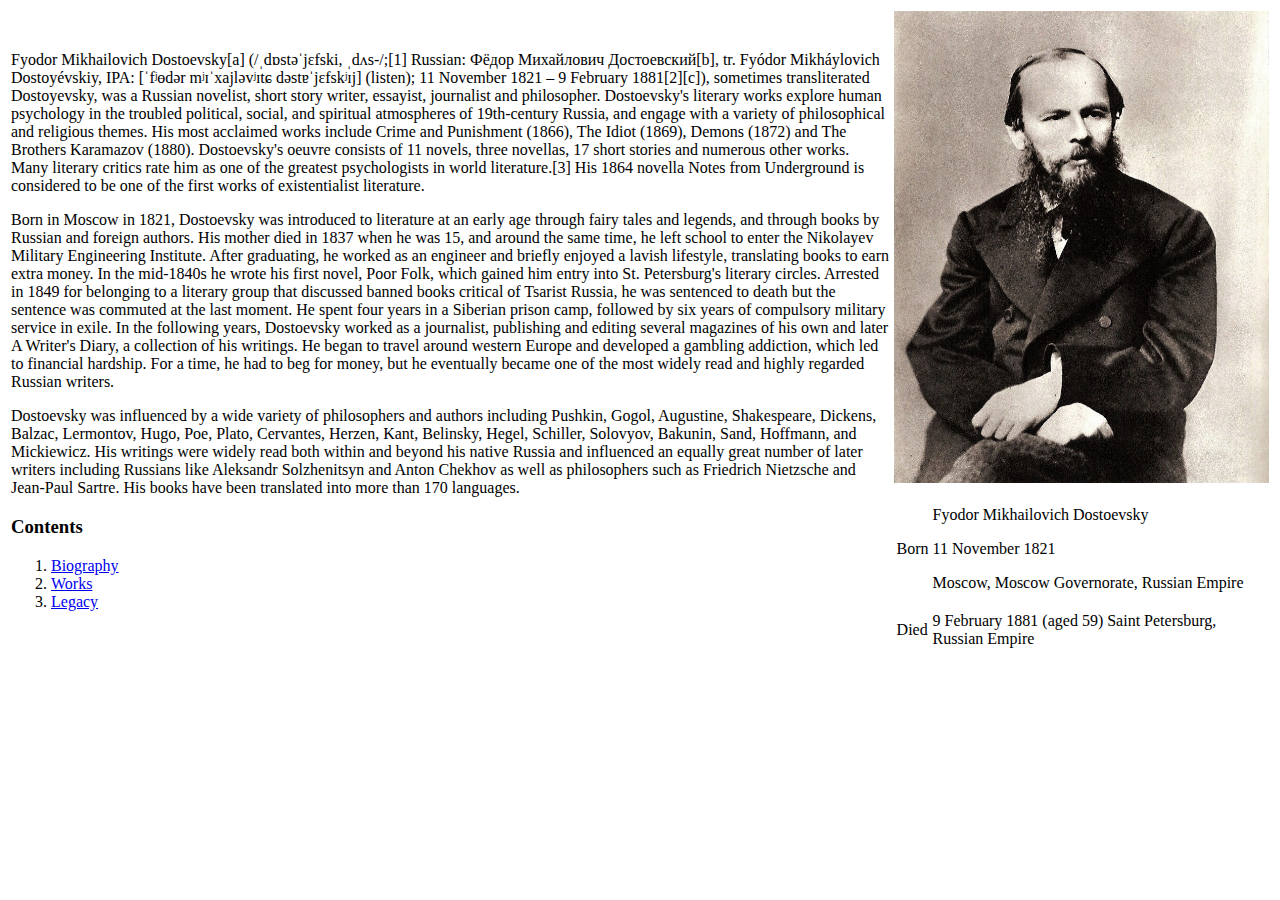
<file: index.html>
<!DOCTYPE html>
<meta http-equiv="Content-Type" content="text/html; charset=UTF-8" />
<html>
    <head>
        <title>Fyodor Dostoevsky</title>
        <link rel="stylesheet" type="text/css"href="mystyle.css">
    </head>
    <body>
      <table>
      <td id="left"><p>Fyodor Mikhailovich Dostoevsky[a] (/ˌdɒstəˈjɛfski, ˌdʌs-/;[1] Russian: Фёдор Михайлович Достоевский[b], tr. Fyódor Mikháylovich Dostoyévskiy, IPA: [ˈfʲɵdər mʲɪˈxajləvʲɪtɕ dəstɐˈjɛfskʲɪj] (listen); 11 November 1821 – 9 February 1881[2][c]), sometimes transliterated Dostoyevsky, was a Russian novelist, short story writer, essayist, journalist and philosopher. Dostoevsky's literary works explore human psychology in the troubled political, social, and spiritual atmospheres of 19th-century Russia, and engage with a variety of philosophical and religious themes. His most acclaimed works include Crime and Punishment (1866), The Idiot (1869), Demons (1872) and The Brothers Karamazov (1880). Dostoevsky's oeuvre consists of 11 novels, three novellas, 17 short stories and numerous other works. Many literary critics rate him as one of the greatest psychologists in world literature.[3] His 1864 novella Notes from Underground is considered to be one of the first works of existentialist literature.
      </p>
      </p>Born in Moscow in 1821, Dostoevsky was introduced to literature at an early age through fairy tales and legends, and through books by Russian and foreign authors. His mother died in 1837 when he was 15, and around the same time, he left school to enter the Nikolayev Military Engineering Institute. After graduating, he worked as an engineer and briefly enjoyed a lavish lifestyle, translating books to earn extra money. In the mid-1840s he wrote his first novel, Poor Folk, which gained him entry into St. Petersburg's literary circles. Arrested in 1849 for belonging to a literary group that discussed banned books critical of Tsarist Russia, he was sentenced to death but the sentence was commuted at the last moment. He spent four years in a Siberian prison camp, followed by six years of compulsory military service in exile. In the following years, Dostoevsky worked as a journalist, publishing and editing several magazines of his own and later A Writer's Diary, a collection of his writings. He began to travel around western Europe and developed a gambling addiction, which led to financial hardship. For a time, he had to beg for money, but he eventually became one of the most widely read and highly regarded Russian writers.
      </p>
      <p>Dostoevsky was influenced by a wide variety of philosophers and authors including Pushkin, Gogol, Augustine, Shakespeare, Dickens, Balzac, Lermontov, Hugo, Poe, Plato, Cervantes, Herzen, Kant, Belinsky, Hegel, Schiller, Solovyov, Bakunin, Sand, Hoffmann, and Mickiewicz. His writings were widely read both within and beyond his native Russia and influenced an equally great number of later writers including Russians like Aleksandr Solzhenitsyn and Anton Chekhov as well as philosophers such as Friedrich Nietzsche and Jean-Paul Sartre. His books have been translated into more than 170 languages.
      </p>
      <h3>Contents</h3>
      <ol>
        <li><a href="biography.html">Biography</a></li>
        <li><a href="works.html">Works</a></li>
        <li><a href="legacy.html">Legacy</a></li>
    </td>
    <td id="right">
      <img src="Dostoevskij_1876.jpg" width="100%">
      <table>
        <tr>
          <td class="name">Born</td>
          <td class="info"><p>Fyodor Mikhailovich Dostoevsky</p>
                          <p>11 November 1821</p>
                        <p>Moscow, Moscow Governorate, Russian Empire</p>
                      </td>
        </tr>
        <tr>
          <td class="name">Died</td>
          <td class="info">9 February 1881 (aged 59) Saint Petersburg, Russian Empire</td>
        </tr>
      </table>
    </td>
    </table>
    </body>
</html>
</file>
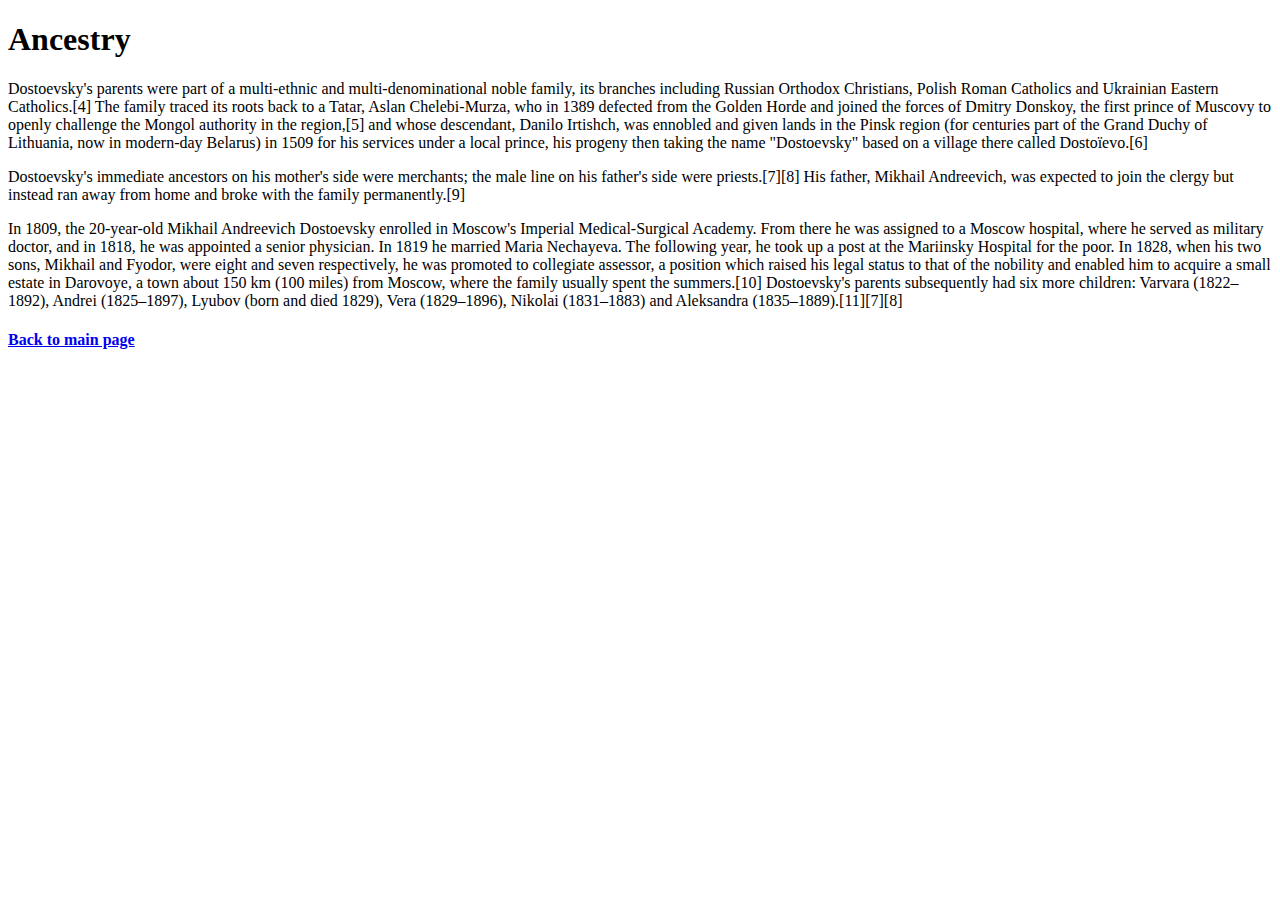
<file: biography.html>
<!DOCTYPE html>
<meta http-equiv="Content-Type" content="text/html; charset=UTF-8" />
<html>
    <head>
        <title>Biography</title>
        <link rel="stylesheet" type="text/css"href="mystyle.css">
    </head>
    <body>
      <h1>Ancestry</h1>
      <p>Dostoevsky's parents were part of a multi-ethnic and multi-denominational noble family, its branches including Russian Orthodox Christians, Polish Roman Catholics and Ukrainian Eastern Catholics.[4] The family traced its roots back to a Tatar, Aslan Chelebi-Murza, who in 1389 defected from the Golden Horde and joined the forces of Dmitry Donskoy, the first prince of Muscovy to openly challenge the Mongol authority in the region,[5] and whose descendant, Danilo Irtishch, was ennobled and given lands in the Pinsk region (for centuries part of the Grand Duchy of Lithuania, now in modern-day Belarus) in 1509 for his services under a local prince, his progeny then taking the name "Dostoevsky" based on a village there called Dostoïevo.[6] </p>
      <p>Dostoevsky's immediate ancestors on his mother's side were merchants; the male line on his father's side were priests.[7][8] His father, Mikhail Andreevich, was expected to join the clergy but instead ran away from home and broke with the family permanently.[9] </p>
      <p>In 1809, the 20-year-old Mikhail Andreevich Dostoevsky enrolled in Moscow's Imperial Medical-Surgical Academy. From there he was assigned to a Moscow hospital, where he served as military doctor, and in 1818, he was appointed a senior physician. In 1819 he married Maria Nechayeva. The following year, he took up a post at the Mariinsky Hospital for the poor. In 1828, when his two sons, Mikhail and Fyodor, were eight and seven respectively, he was promoted to collegiate assessor, a position which raised his legal status to that of the nobility and enabled him to acquire a small estate in Darovoye, a town about 150 km (100 miles) from Moscow, where the family usually spent the summers.[10] Dostoevsky's parents subsequently had six more children: Varvara (1822–1892), Andrei (1825–1897), Lyubov (born and died 1829), Vera (1829–1896), Nikolai (1831–1883) and Aleksandra (1835–1889).[11][7][8] </p>
      <p><h4><a href="index.html">Back to main page</a></h4></p>
    </body>
</file>
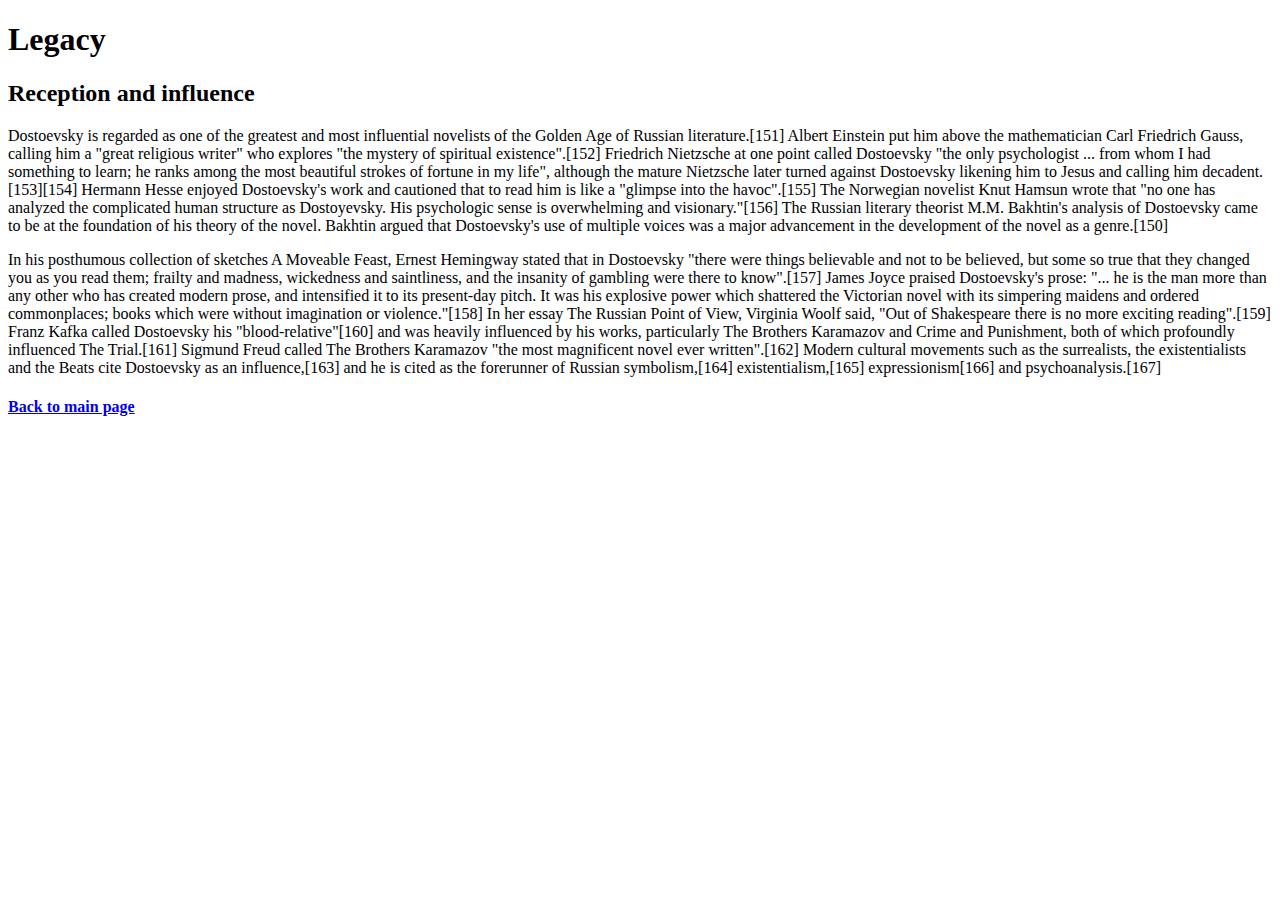
<file: legacy.html>
<!DOCTYPE html>
<meta http-equiv="Content-Type" content="text/html; charset=UTF-8" />
<html>
    <head>
        <title>Legacy</title>
        <link rel="stylesheet" type="text/css"href="mystyle.css">
    </head>
    <body>
      <h1>Legacy</h1>
      <h2>Reception and influence</h2>
      <p>Dostoevsky is regarded as one of the greatest and most influential novelists of the Golden Age of Russian literature.[151] Albert Einstein put him above the mathematician Carl Friedrich Gauss, calling him a "great religious writer" who explores "the mystery of spiritual existence".[152] Friedrich Nietzsche at one point called Dostoevsky "the only psychologist ... from whom I had something to learn; he ranks among the most beautiful strokes of fortune in my life", although the mature Nietzsche later turned against Dostoevsky likening him to Jesus and calling him decadent.[153][154] Hermann Hesse enjoyed Dostoevsky's work and cautioned that to read him is like a "glimpse into the havoc".[155] The Norwegian novelist Knut Hamsun wrote that "no one has analyzed the complicated human structure as Dostoyevsky. His psychologic sense is overwhelming and visionary."[156] The Russian literary theorist M.M. Bakhtin's analysis of Dostoevsky came to be at the foundation of his theory of the novel. Bakhtin argued that Dostoevsky's use of multiple voices was a major advancement in the development of the novel as a genre.[150] </p>
      <p>In his posthumous collection of sketches A Moveable Feast, Ernest Hemingway stated that in Dostoevsky "there were things believable and not to be believed, but some so true that they changed you as you read them; frailty and madness, wickedness and saintliness, and the insanity of gambling were there to know".[157] James Joyce praised Dostoevsky's prose: "... he is the man more than any other who has created modern prose, and intensified it to its present-day pitch. It was his explosive power which shattered the Victorian novel with its simpering maidens and ordered commonplaces; books which were without imagination or violence."[158] In her essay The Russian Point of View, Virginia Woolf said, "Out of Shakespeare there is no more exciting reading".[159] Franz Kafka called Dostoevsky his "blood-relative"[160] and was heavily influenced by his works, particularly The Brothers Karamazov and Crime and Punishment, both of which profoundly influenced The Trial.[161] Sigmund Freud called The Brothers Karamazov "the most magnificent novel ever written".[162] Modern cultural movements such as the surrealists, the existentialists and the Beats cite Dostoevsky as an influence,[163] and he is cited as the forerunner of Russian symbolism,[164] existentialism,[165] expressionism[166] and psychoanalysis.[167] </p>
      <p><h4><a href="index.html">Back to main page</a></h4></p>
    </body>
</file>
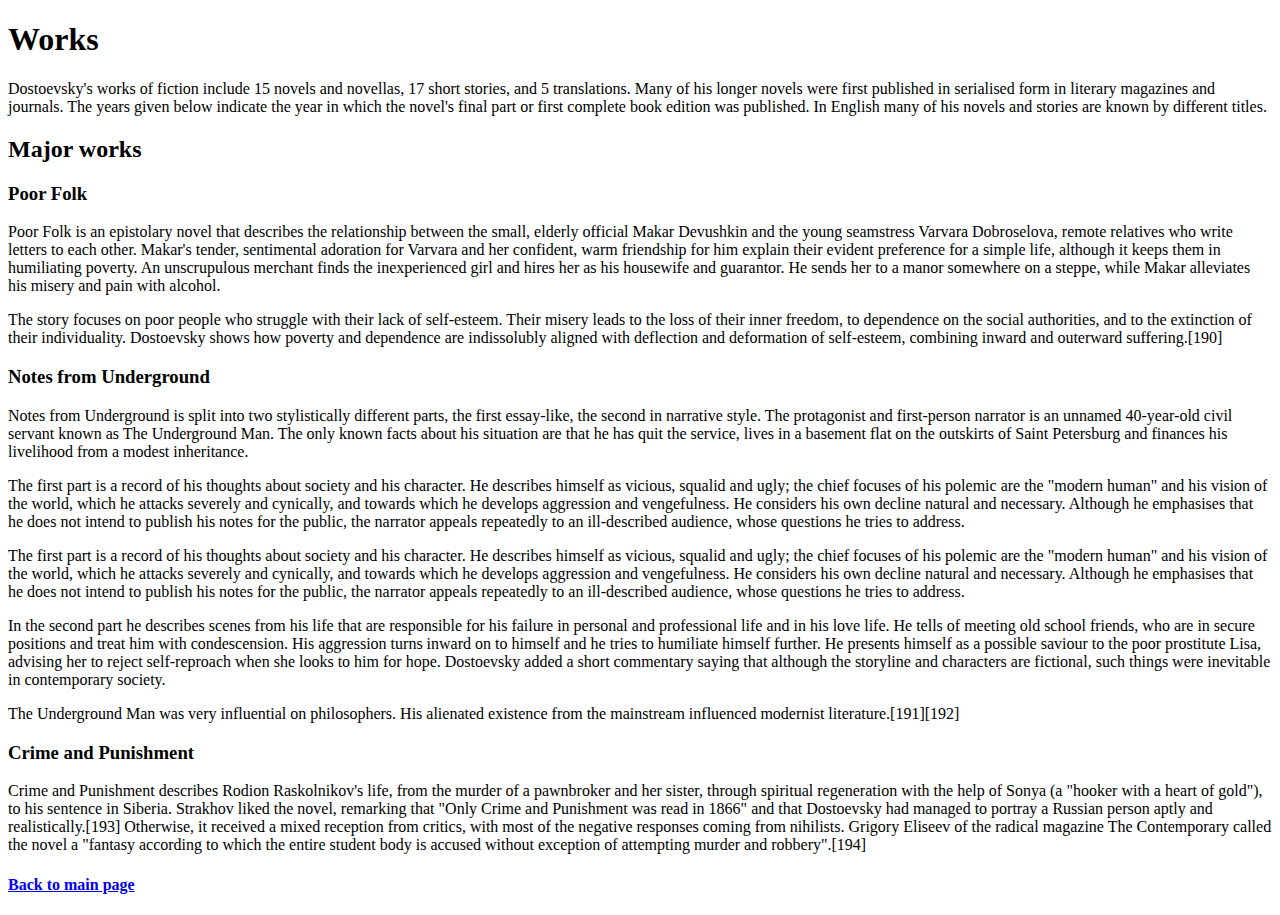
<file: works.html>
<!DOCTYPE html>
<meta http-equiv="Content-Type" content="text/html; charset=UTF-8" />
<html>
    <head>
        <title>Works</title>
        <link rel="stylesheet" type="text/css"href="mystyle.css">
    </head>
    <body>
      <h1>Works</h1>
      <p>Dostoevsky's works of fiction include 15 novels and novellas, 17 short stories, and 5 translations. Many of his longer novels were first published in serialised form in literary magazines and journals. The years given below indicate the year in which the novel's final part or first complete book edition was published. In English many of his novels and stories are known by different titles. </p>
      <h2>Major works</h2>
      <h3>Poor Folk</h3>
      <p>Poor Folk is an epistolary novel that describes the relationship between the small, elderly official Makar Devushkin and the young seamstress Varvara Dobroselova, remote relatives who write letters to each other. Makar's tender, sentimental adoration for Varvara and her confident, warm friendship for him explain their evident preference for a simple life, although it keeps them in humiliating poverty. An unscrupulous merchant finds the inexperienced girl and hires her as his housewife and guarantor. He sends her to a manor somewhere on a steppe, while Makar alleviates his misery and pain with alcohol. </p>
      <p>The story focuses on poor people who struggle with their lack of self-esteem. Their misery leads to the loss of their inner freedom, to dependence on the social authorities, and to the extinction of their individuality. Dostoevsky shows how poverty and dependence are indissolubly aligned with deflection and deformation of self-esteem, combining inward and outerward suffering.[190] </p>
      <h3>Notes from Underground</h3>
      <p>Notes from Underground is split into two stylistically different parts, the first essay-like, the second in narrative style. The protagonist and first-person narrator is an unnamed 40-year-old civil servant known as The Underground Man. The only known facts about his situation are that he has quit the service, lives in a basement flat on the outskirts of Saint Petersburg and finances his livelihood from a modest inheritance. </p>
      <p>The first part is a record of his thoughts about society and his character. He describes himself as vicious, squalid and ugly; the chief focuses of his polemic are the "modern human" and his vision of the world, which he attacks severely and cynically, and towards which he develops aggression and vengefulness. He considers his own decline natural and necessary. Although he emphasises that he does not intend to publish his notes for the public, the narrator appeals repeatedly to an ill-described audience, whose questions he tries to address. </p>
      <p>The first part is a record of his thoughts about society and his character. He describes himself as vicious, squalid and ugly; the chief focuses of his polemic are the "modern human" and his vision of the world, which he attacks severely and cynically, and towards which he develops aggression and vengefulness. He considers his own decline natural and necessary. Although he emphasises that he does not intend to publish his notes for the public, the narrator appeals repeatedly to an ill-described audience, whose questions he tries to address. </p>
      <p>In the second part he describes scenes from his life that are responsible for his failure in personal and professional life and in his love life. He tells of meeting old school friends, who are in secure positions and treat him with condescension. His aggression turns inward on to himself and he tries to humiliate himself further. He presents himself as a possible saviour to the poor prostitute Lisa, advising her to reject self-reproach when she looks to him for hope. Dostoevsky added a short commentary saying that although the storyline and characters are fictional, such things were inevitable in contemporary society.</p>
      <p>The Underground Man was very influential on philosophers. His alienated existence from the mainstream influenced modernist literature.[191][192] </p>
      <h3>Crime and Punishment</h3>
      <p>Crime and Punishment describes Rodion Raskolnikov's life, from the murder of a pawnbroker and her sister, through spiritual regeneration with the help of Sonya (a "hooker with a heart of gold"), to his sentence in Siberia. Strakhov liked the novel, remarking that "Only Crime and Punishment was read in 1866" and that Dostoevsky had managed to portray a Russian person aptly and realistically.[193] Otherwise, it received a mixed reception from critics, with most of the negative responses coming from nihilists. Grigory Eliseev of the radical magazine The Contemporary called the novel a "fantasy according to which the entire student body is accused without exception of attempting murder and robbery".[194] </p>
      <p><h4><a href="index.html">Back to main page</a></h4></p>
    </body>
</file>
<file: mystyle.css>
#left {
  width: 70%
}
</file>
